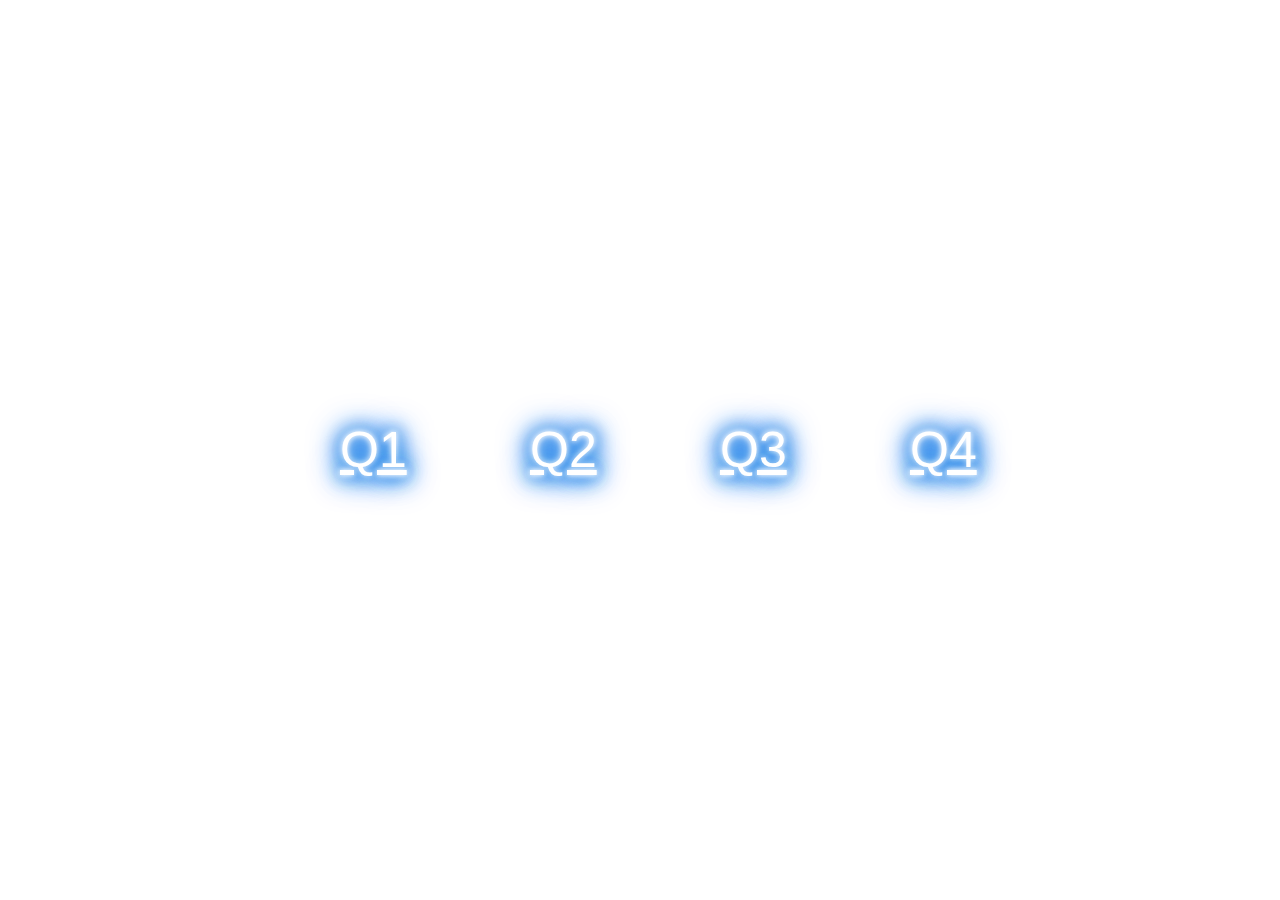
<file: index.html>
<!DOCTYPE html>
<html>
  <head>
    <meta charset="utf-8">
    <title> ART151 FINAL </title>
    <link rel="stylesheet" type="text/css" href="style.css"
  </head>
  <body>
    <ul>
      <li> <a href="q1.html">Q1</a> </li>
      <li> <a href="q2.html">Q2</a> </li>
      <li> <a href="q3.html">Q3</a> </li>
      <li> <a href="q4.html">Q4</a> </li>
    </ul>
  </body>
</html>
</file>
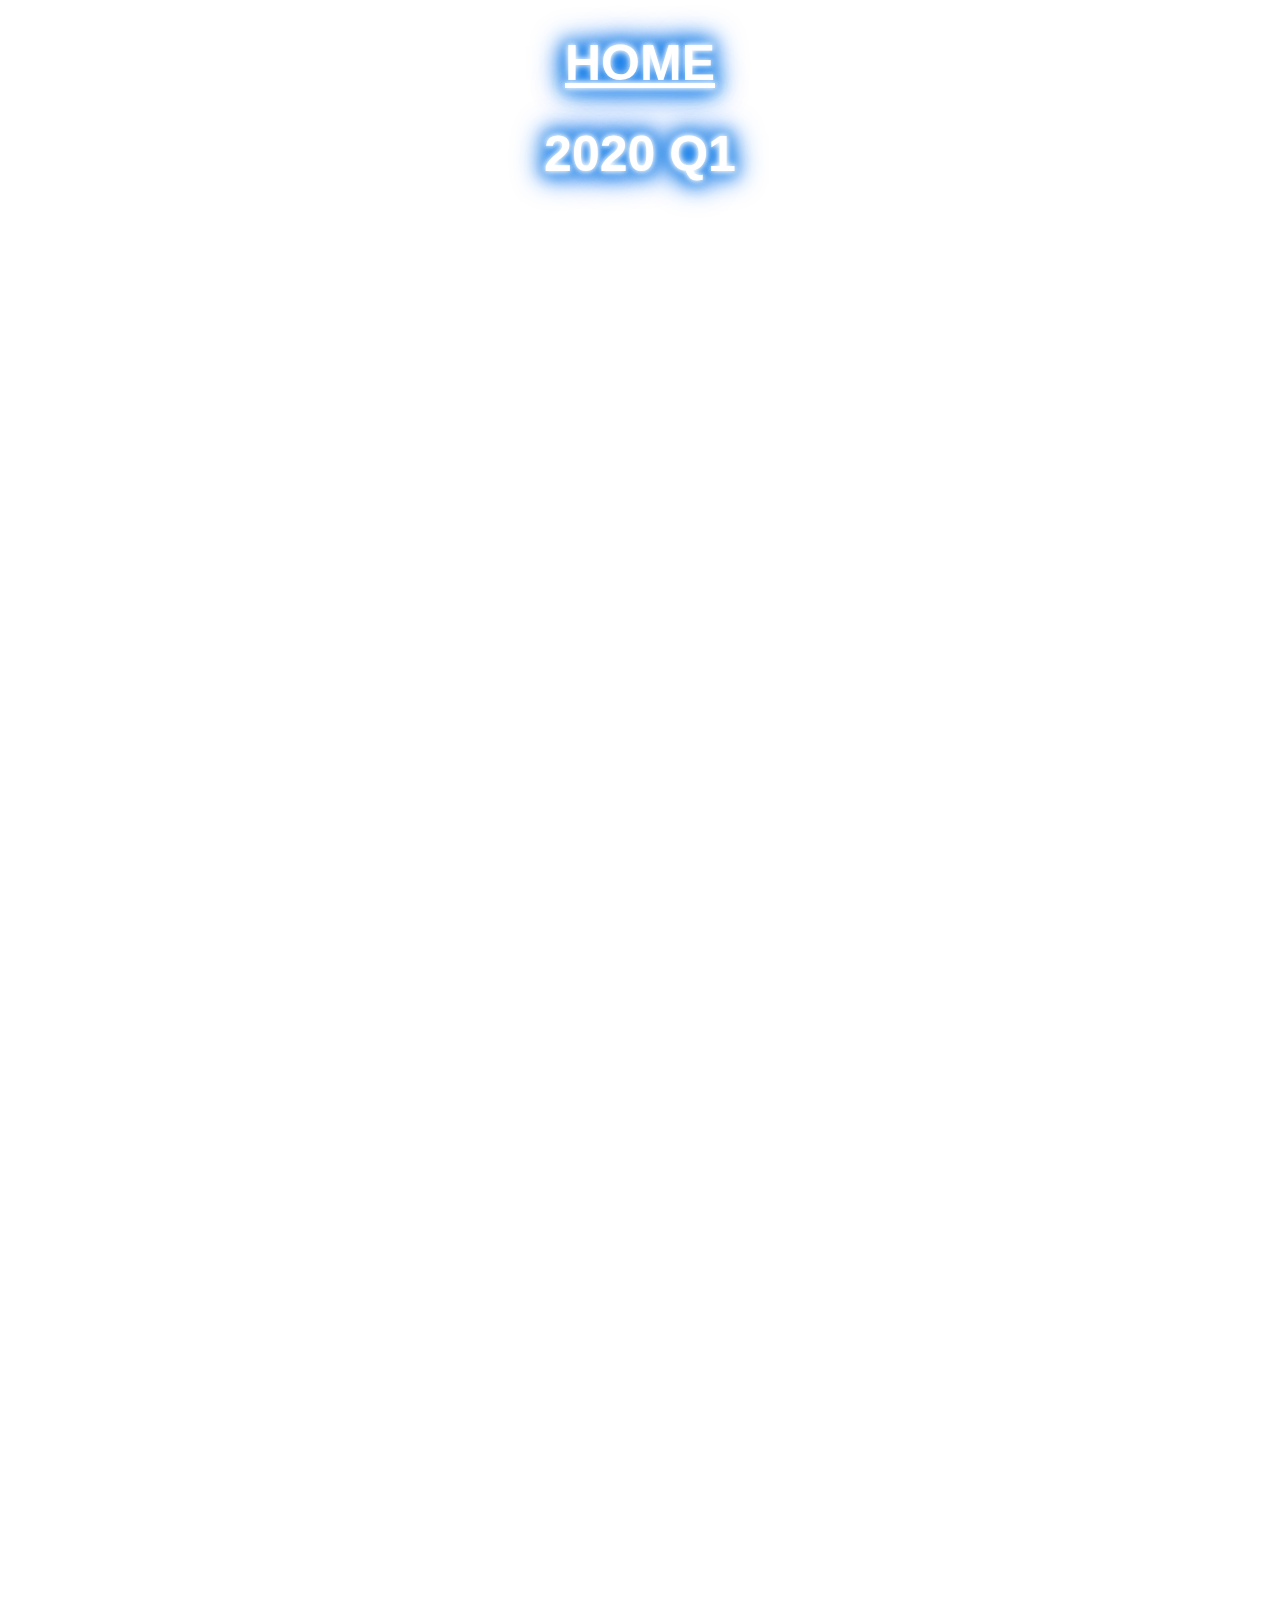
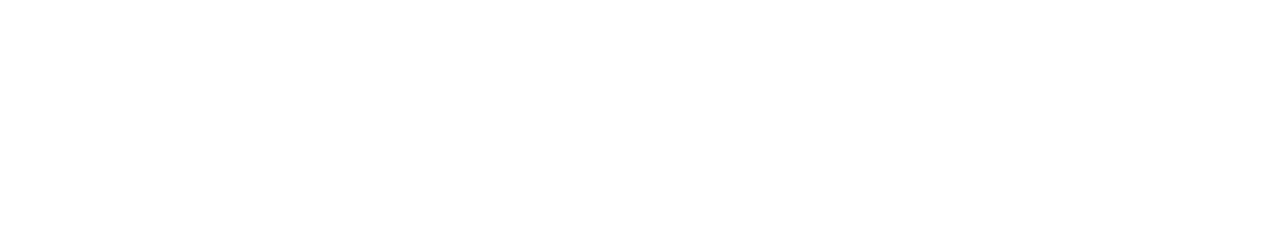
<file: q1.html>
<!DOCTYPE html>
<html lang="en">
  <head>
    <link rel="stylesheet" type="text/css" href="style.css">
  </head>
  <body>
    <h1><a href="index.html">HOME</a></h1>
  <h1> 2020 Q1 </h1>
      <div class="gallery" class="iframe__wrap">
      <iframe src="https://editor.p5js.org/iaguil20/embed/FIPNvPrJb" height="400" width="400"></iframe>
      <iframe src="https://editor.p5js.org/iaguil20/embed/qnl8wSkg3" height="400" width="400"></iframe>
      <iframe src="https://editor.p5js.org/iaguil20/embed/o6oEC7tjO" height="400" width="400"></iframe>
      <iframe src="https://editor.p5js.org/iaguil20/embed/reBND-xxE" height="400" width="400"></iframe>
      <iframe src= "https://editor.p5js.org/iaguil20/embed/2hvXMNCfl" height="400" width="400"></iframe>
      <iframe src="https://editor.p5js.org/iaguil20/embed/nTOmomZLx" height="400" width="400"></iframe>
      <iframe src="https://editor.p5js.org/iaguil20/embed/0FFJJiwSd" height="400" width="400"></iframe>
      <iframe src="https://editor.p5js.org/iaguil20/embed/reBND-xxE" height="400" width="400"></iframe>

      </div>
</html>
</file>
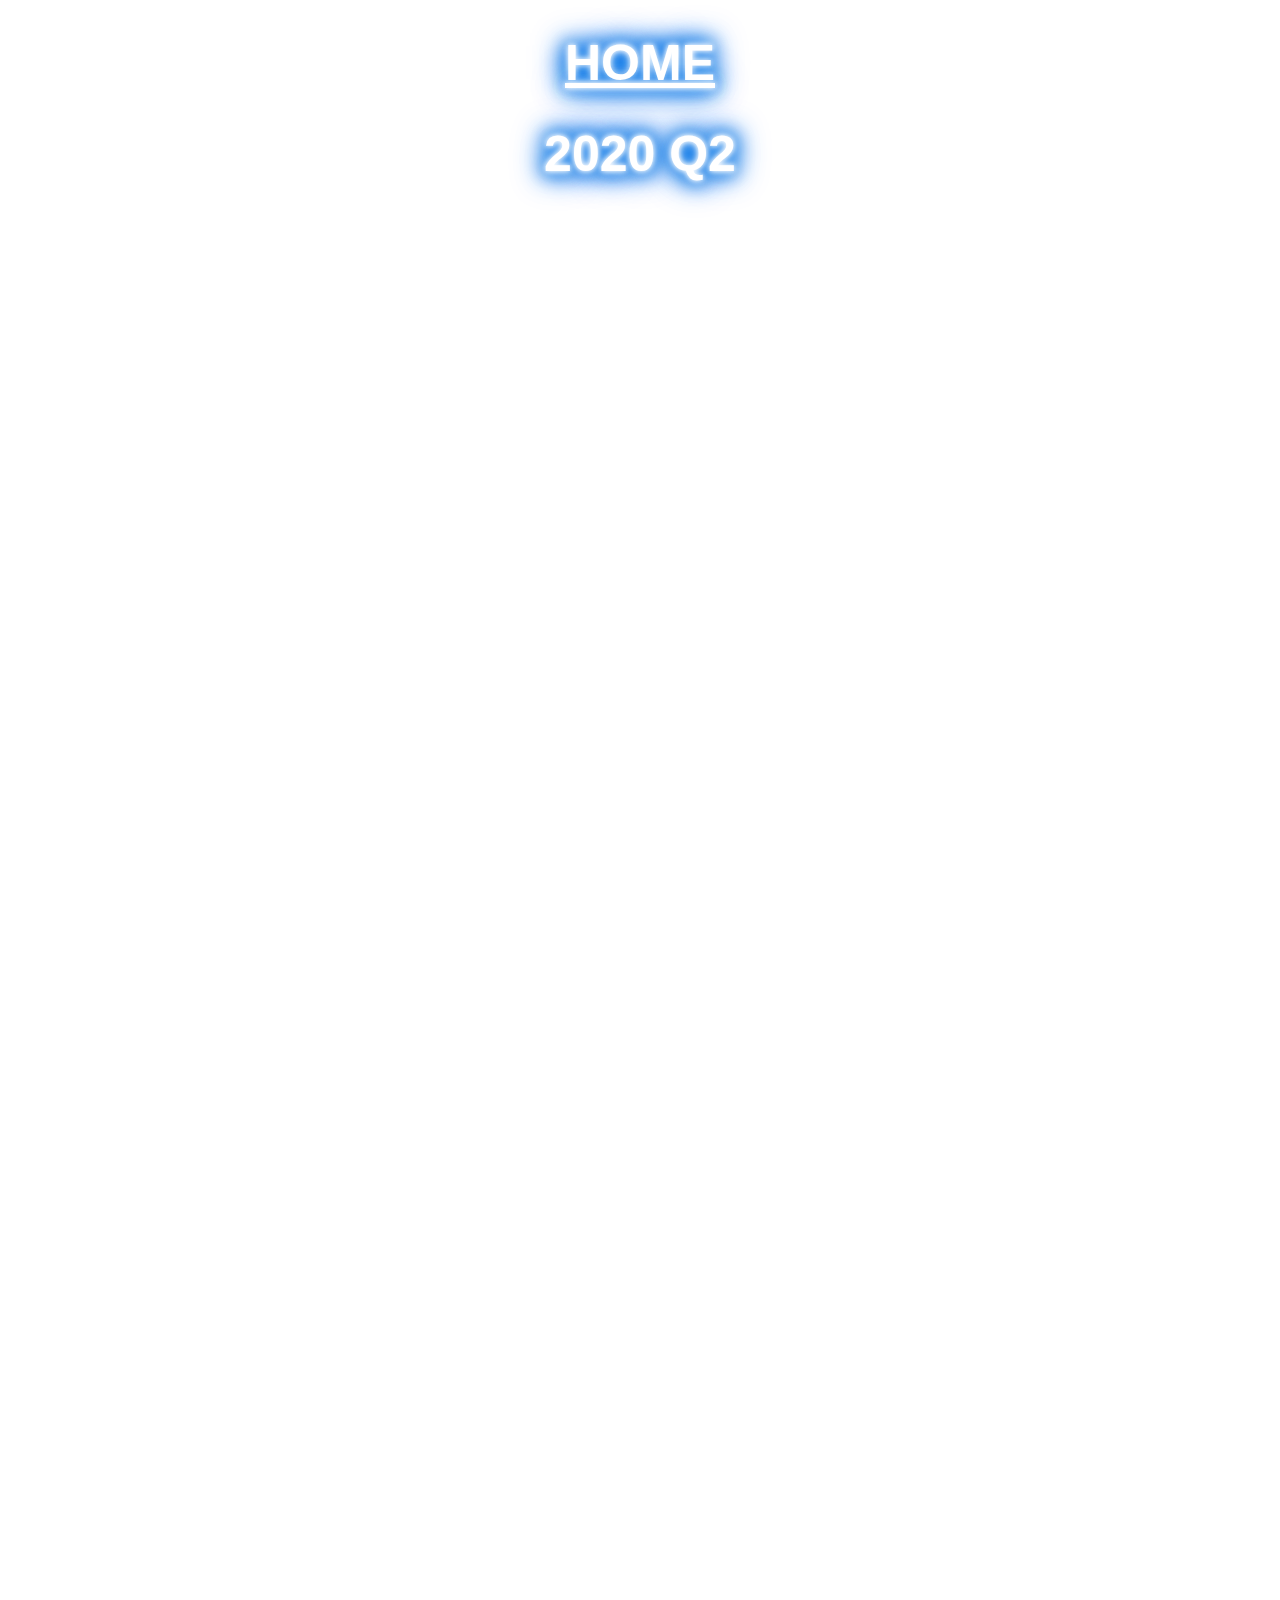
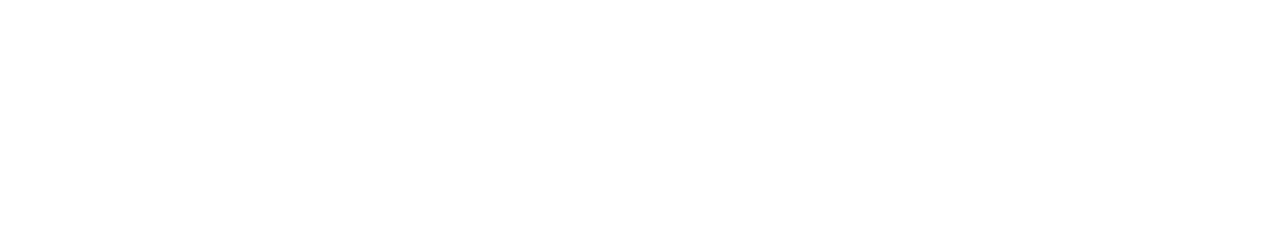
<file: q2.html>
<!DOCTYPE html>
<html lang="en">
  <head>
    <link rel="stylesheet" type="text/css" href="style.css">
  </head>
  <body>
    <h1><a href="index.html">HOME</a></h1>
    <h1> 2020 Q2 </h1>
        <div class="gallery" class="iframe__wrap">
        <iframe src="https://editor.p5js.org/iaguil20/embed/PhUHDXFJs" height="400" width="400"></iframe>
        <iframe src="https://editor.p5js.org/iaguil20/embed/qzBjDw2iv" height="400" width="400"></iframe>
        <iframe src="https://editor.p5js.org/iaguil20/embed/nhn4CaEw3" height="400" width="400"></iframe>
        <iframe src="https://editor.p5js.org/iaguil20/embed/reBND-xxE" height="400" width="400"></iframe>
        <iframe src="https://editor.p5js.org/iaguil20/embed/_htmMHpNp" height="400" width="400"></iframe>
        <iframe src="https://editor.p5js.org/iaguil20/embed/Kr23njFOQ" height="400" width="400"></iframe>
        <iframe src="https://editor.p5js.org/iaguil20/embed/UbqKjjOvX" height="400" width="400"></iframe>
        <iframe src="https://editor.p5js.org/iaguil20/embed/reBND-xxE" height="400" width="400"></iframe>

        </div>
  </html>
</file>
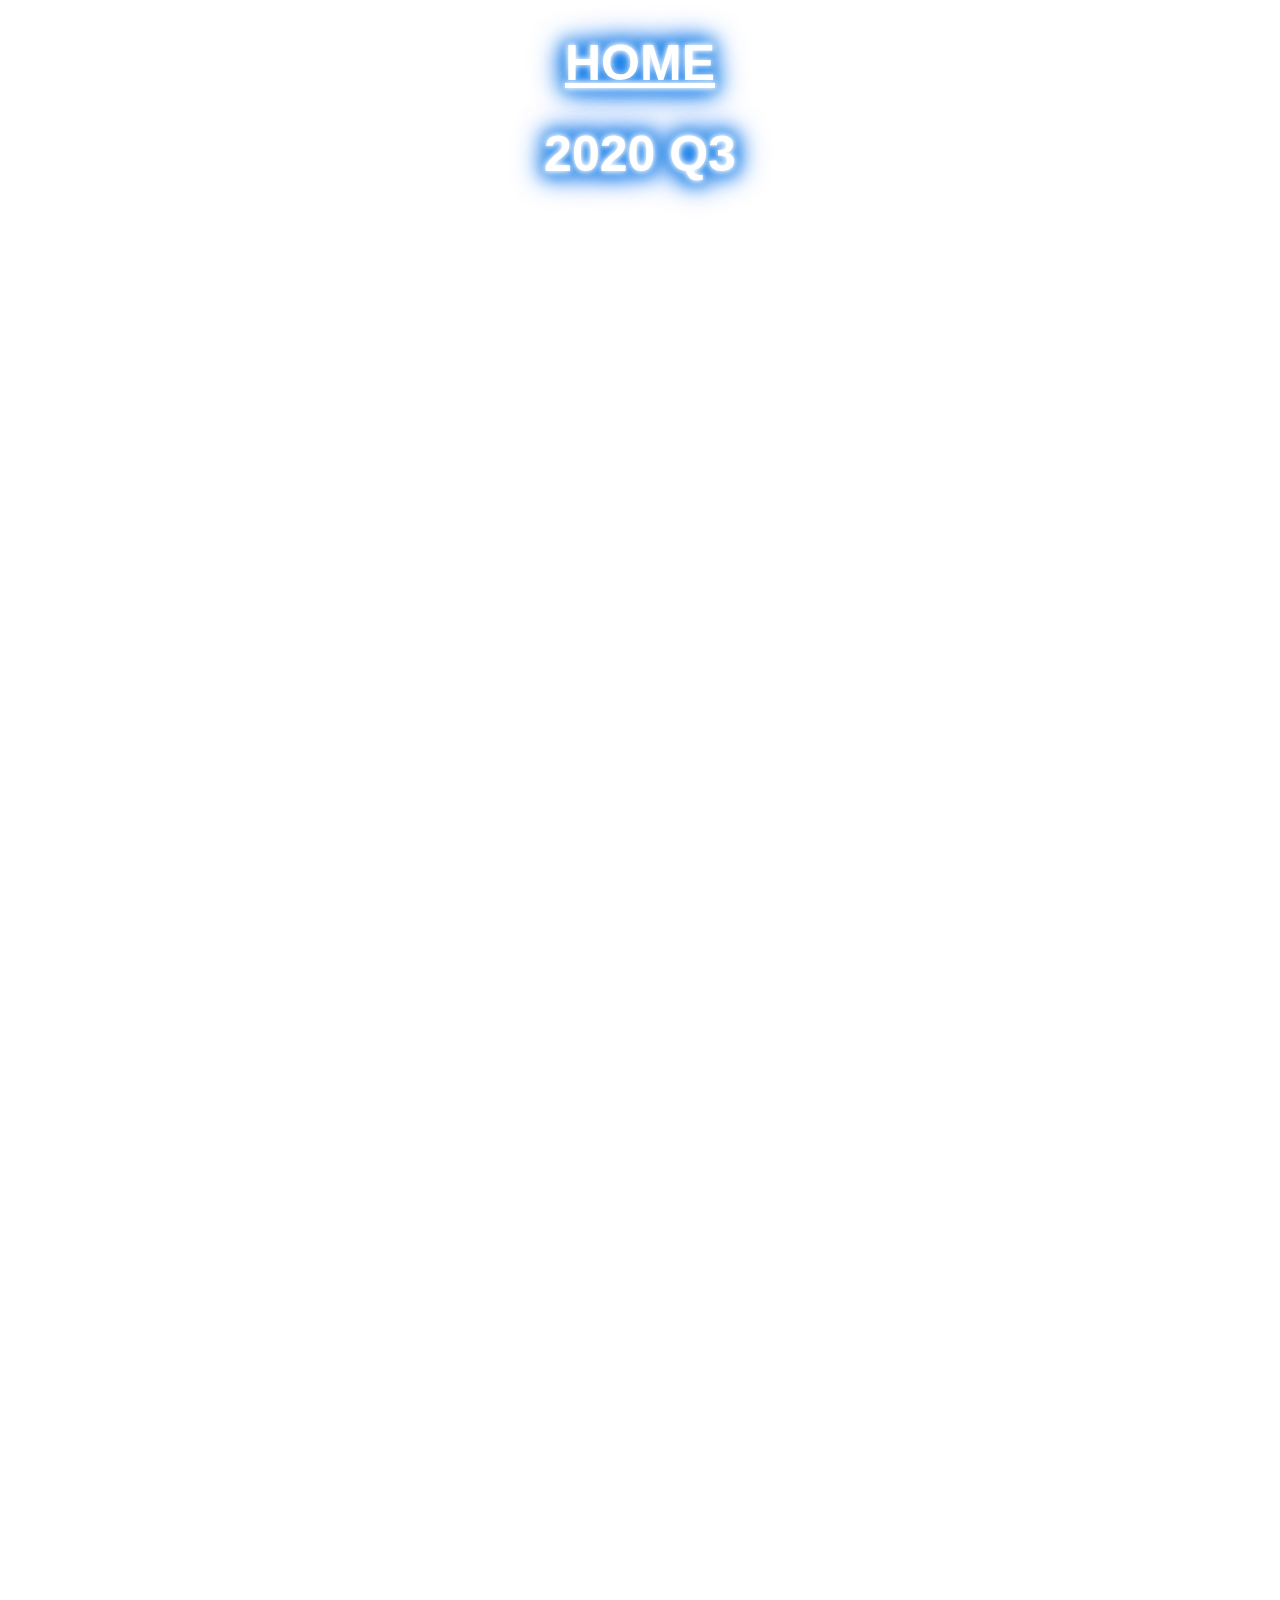
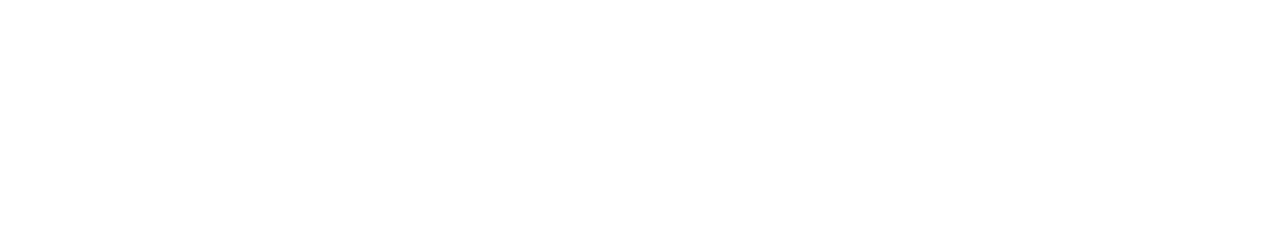
<file: q3.html>
<!DOCTYPE html>
<html lang="en">
  <head>
    <link rel="stylesheet" type="text/css" href="style.css">
  </head>
  <body>
    <h1><a href="index.html">HOME</a></h1>
    <h1> 2020 Q3 </h1>
        <div class="gallery" class="iframe__wrap">
        <iframe src="https://editor.p5js.org/iaguil20/embed/RHIDJoAlK" height="400" width="400"></iframe>
        <iframe src="https://editor.p5js.org/iaguil20/embed/EWNiPHrU_" height="400" width="400"></iframe>
        <iframe src="https://editor.p5js.org/iaguil20/embed/orMk4lDqM" height="400" width="400"></iframe>
        <iframe src="https://editor.p5js.org/iaguil20/embed/reBND-xxE" height="400" width="400"></iframe>
        <iframe src="https://editor.p5js.org/iaguil20/embed/OExzEpT0u" height="400" width="400"></iframe>
        <iframe src="https://editor.p5js.org/iaguil20/embed/JYotKL1I6" height="400" width="400"></iframe>
        <iframe src="https://editor.p5js.org/iaguil20/embed/WmDKmd7zI" height="400" width="400"></iframe>
        <iframe src="https://editor.p5js.org/iaguil20/embed/reBND-xxE" height="400" width="400"></iframe>

        </div>
  </html>
</file>
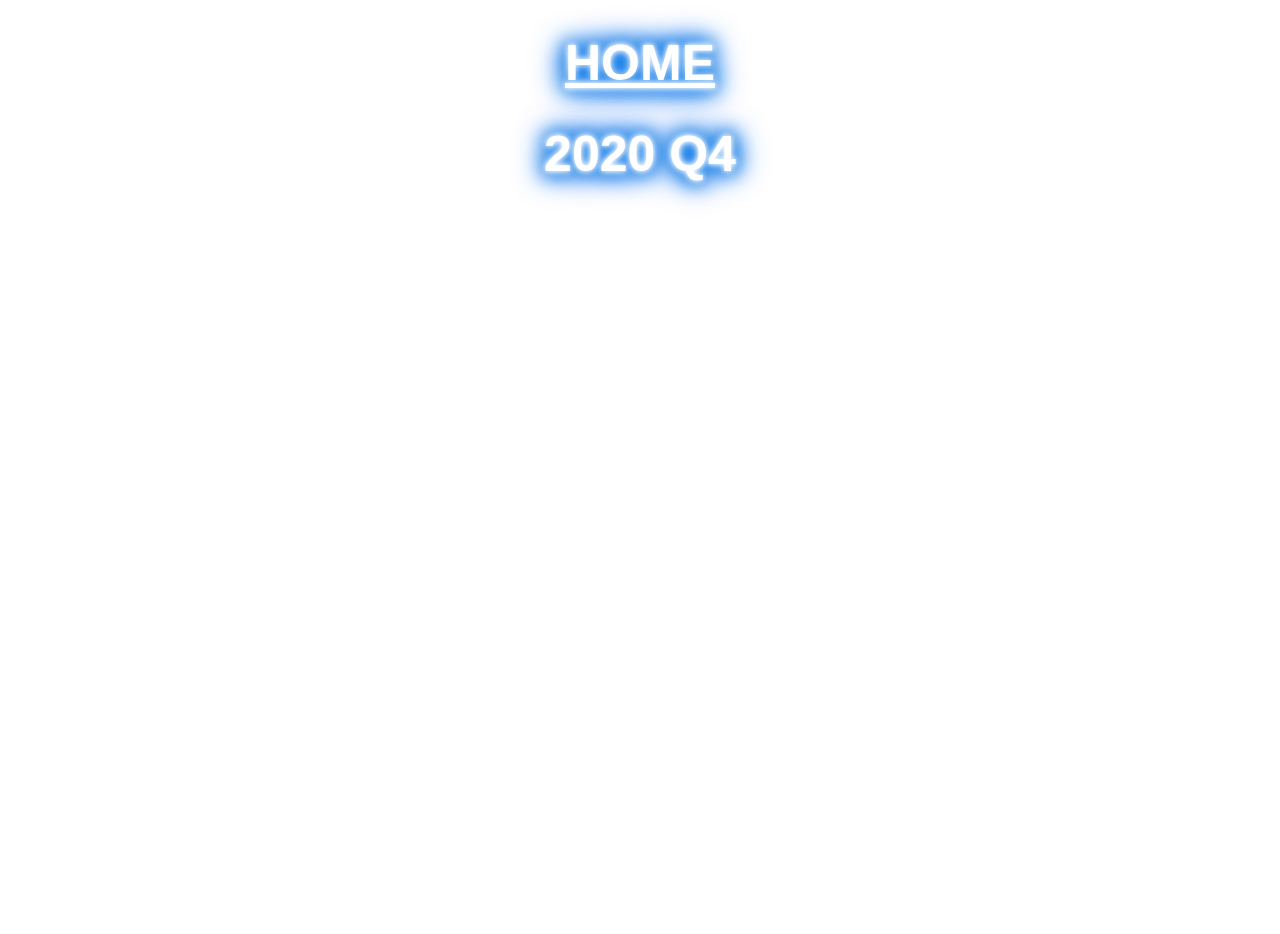
<file: q4.html>
<!DOCTYPE html>
<html lang="en">
  <head>
    <link rel="stylesheet" type="text/css" href="style.css">
  </head>
  <body>
    <h1><a href="index.html">HOME</a></h1>
    <h1> 2020 Q4 </h1>
        <div class="gallery" class="iframe__wrap">
          <iframe src="https://editor.p5js.org/iaguil20/embed/DkKz3TjK4" height="400" width="400"></iframe>
          <iframe src="https://editor.p5js.org/iaguil20/embed/Hsysx-D_s" height="400" width="400"></iframe>


        </div> 
  </html>
</file>
<file: style.css>
html, body {
  background-image: url('https://thumbs.gfycat.com/BossyJuicyGrebe-size_restricted.gif');
  background-size: cover;
  background-position: center;
  height: 100vh;
  padding:0;
  margin:0;
}

h1, h2, a {
  font-size: 50px;
  color: #fff;
  background: 0073e6;
  text-align: center;
  transition: 0.2s;
  text-shadow: 0 0 5px #fff, 0 0 10px #fff, 0 0 15px #0073e6, 0 0 20px #0073e6, 0 0 25px #0073e6, 0 0 30px #0073e6, 0 0 35px #0073e6;
}

a:hover {
  color: #ffffff;
  background: #0073e6;
  box-shadow: 0 0 10px #0073e6, 0 0 40px #0073e6, 0 0 80px #0073e6;
  transition-delay: 0.1s;

}

p {
  font-size: 15px;
  color: #fff;
  text-align: middle;
  text-shadow: 0 0 5px #fff, 0 0 10px #fff, 0 0 15px #0073e6, 0 0 20px #0073e6, 0 0 25px #0073e6, 0 0 30px #0073e6, 0 0 35px #0073e6;
}



iframe {
  border: none;
  filter: grayscale(100%);
  transition: 1s;

}


iframe:hover {
  filter: grayscale(0);
  transform: scale(1.1);
}



.grid-container {
  display: grid;
  grid-template-columns: auto auto auto;
  padding: 5px;
  color: #fff;
}

.grid-item {
  padding: 10px;
  font-size: 20px;
  text-align: center;
}

.gallery {
  text-align: center;
  margin: 10px 50px;
}


.gallery iframe{

}


h3 {
  font-size: 15px;
  color: #fff;
  margin-left: 30%;
  margin-right: 30%;
  text-align: center;
  text-shadow: 0 0 5px #fff, 0 0 10px #fff, 0 0 15px #0073e6, 0 0 20px #0073e6, 0 0 25px #0073e6, 0 0 30px #0073e6, 0 0 35px #0073e6;
}


body
{
  margin: 0;
  padding: 0;
  /* background: #000635; */
  font-family: sans-serif;
}
ul
{
  position: absolute;
  top: 50%;
  left: 50%;
  transform: translate(-50%,-50%);
  margin: 0;
  padding: 0;
  display: flex;
}
ul li {
  list-style: none;
  font-size: 30px;
  width: 30px;
  height: 30px;
  text-align: center;
  line-height: 30px;
  margin: 0 80px;
  border-radius: 50%;
  color: #ffff;
  transition: .5s;
}

ul li:hover
{
  background: #FF0000;
  box-shadow:  0 0 10px rgba(255,0,0,1),
               0 0 20px rgba(255,0,0,1),
               0 0 30px rgba(255,0,0,1),
               0 0 0 75px rgba(255,0,0,0.05);
}
</file>
